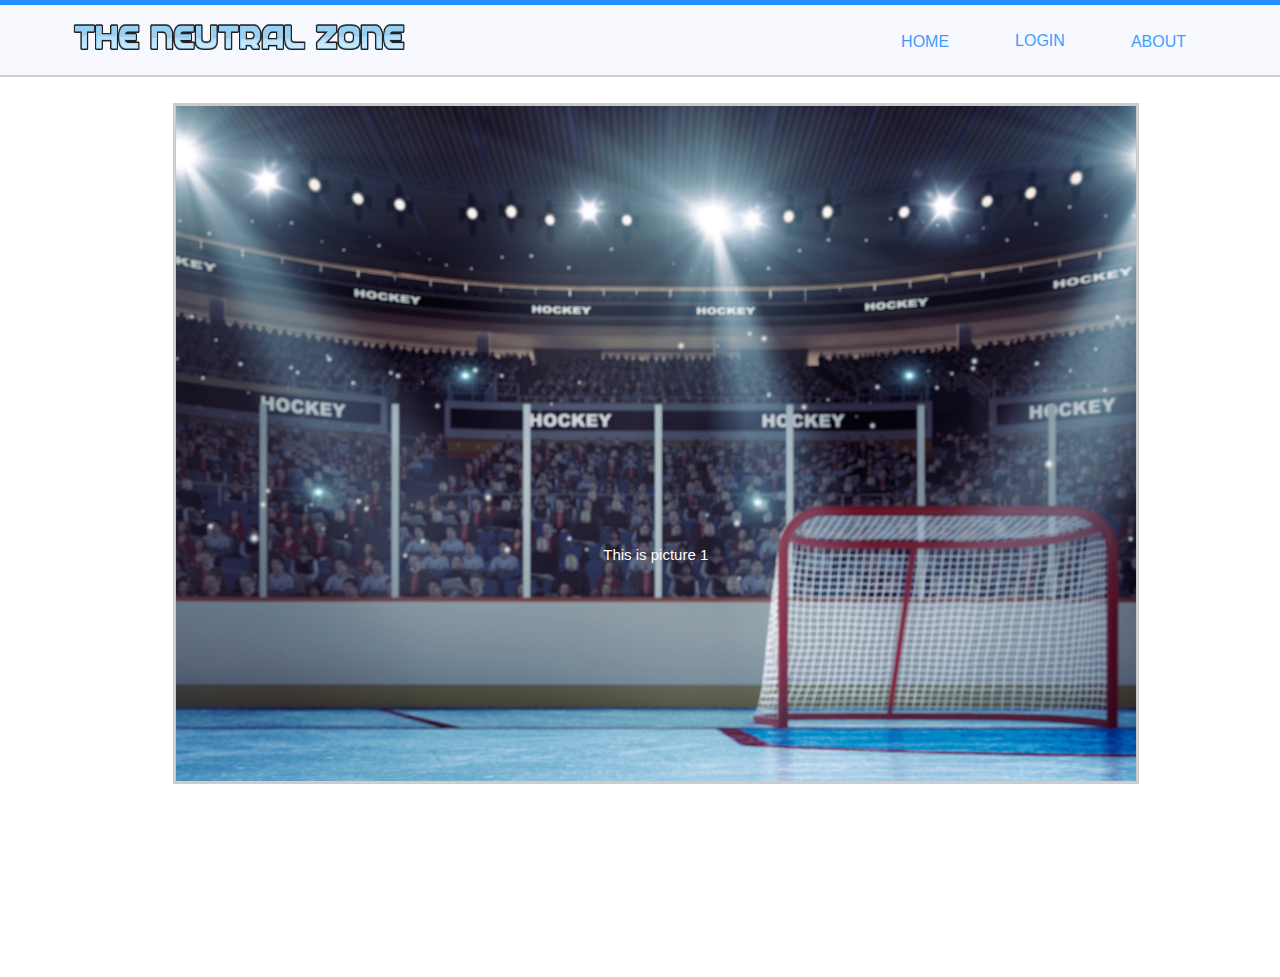
<file: index.html>
<!DOCTYPE html>

<html>
<head>
  <meta charset="utf-8">
  <meta name="viewport" content="width=device-width, initial-scale=1">
  <title>The Neutral Zone</title>
  <link href="css/style.css" rel="stylesheet" type="text/css">
  <script src="js/jquery-3.3.1.min.js"></script>
  <script src="js/main.js"></script>
</head>

<body>
  <header>
    <div class="container">
      <div class="logo">
        <img id="logo" height="60" width="350" src="img/logo.png" alt="">
      </div>
        <nav>
          <ul>
            <li id="home-button"><a href="index.html">Home</a>
            <li><button id="open-button" class="button">Login</button>
            <li id="about-button"><a href="about.html">About</a>
          </ul>
        </nav>
    </div>
  </header>


  <!-- The Login Popup window -->
  <div id="loginmodal" class="modal">
    <div class="modal-content">
      <div class="modal-header">
        <span id="closelogin" class="close-button">&times</span>
        <h1 class="modal-title">login</h1>
      </div>

      <div class="modal-body">
        <label for="uname"><b>Username</b></label>
        <input type="text" placeholder="Enter Username" name="uname" required>

        <label for="psw"><b>Password</b></label>
        <input type="password" placeholder="Enter Password" name="psw" required>

        <button type="submit" class="submit-button">Login</button>

        <label>
          <input type="checkbox" checked="checked" name="remember"> Remember me
        </label>
      </div>

      <div class="container" style="background-color:#f1f1f1">
        <span class="psw">Forgot <a href="#">password?</a></span>
        <span class="register">Don't have an account? <a id="register-button" href="#"> Register </a></span>
      </div>
    </div>
  </div>


  <!-- The Register Popup window -->
  <div id="register-modal" class="modal-rgstr">
    <div class="register-modal-content">
      <div class="modal-header">
        <span id="closeregister" class="close-button">&times</span>
        <h1 class="modal-title">Register</h1>
      </div>
      <div class="register-modal-body">
        <label for="fullname">Full Name</label>
        <input type="text" placeholder="First Name" name="firstname">
        <input type="text" placeholder="Last Name" name="lastname">
        <label for="username">Pick a Username:</label>
        <input type="text" placeholder="jsmith123" name="username">
        <label for="password">Create a Password:</label>
        <input type="password" placeholder="" name="password">
        <label for="confirm-password">Retype Password:</label>
        <input type="password" placeholder="" name="confirm-password">
      </div>
    </div>
  </div>

  <section class="homepage">
    <div class="wrap">
      <div id="arrow-left" class="arrow"></div>
      <div id="slider">
        <div class="slide slide1">
          <div class="slide-content">
            <span>This is picture 1</span>
          </div>
        </div>
        <div class="slide slide2">
          <div class="slide-content">
            <span>This is picture 2</span>
          </div>
        </div>
        <div class="slide slide3">
          <div class="slide-content">
            <span>This is picture 3</span>
          </div>
        </div>
      </div>
    </div>

    <!--<div class="container">
      <h1 class="slogan">All Hockey. All the Time.</h1>
        <p><i>A blog for hockey fans all over the
          world</i></p>
    </<div>-->
  </section>

  <!--<footer>-->
    <!--<p class="foot-writing">The Neutral Zone, Copyright &copy; 2018 </p>-->
    <!--<span class="contact"><a href="#">Contact Us</a></span>-->
  <!--</footer>-->



</body>
</html>
</file>
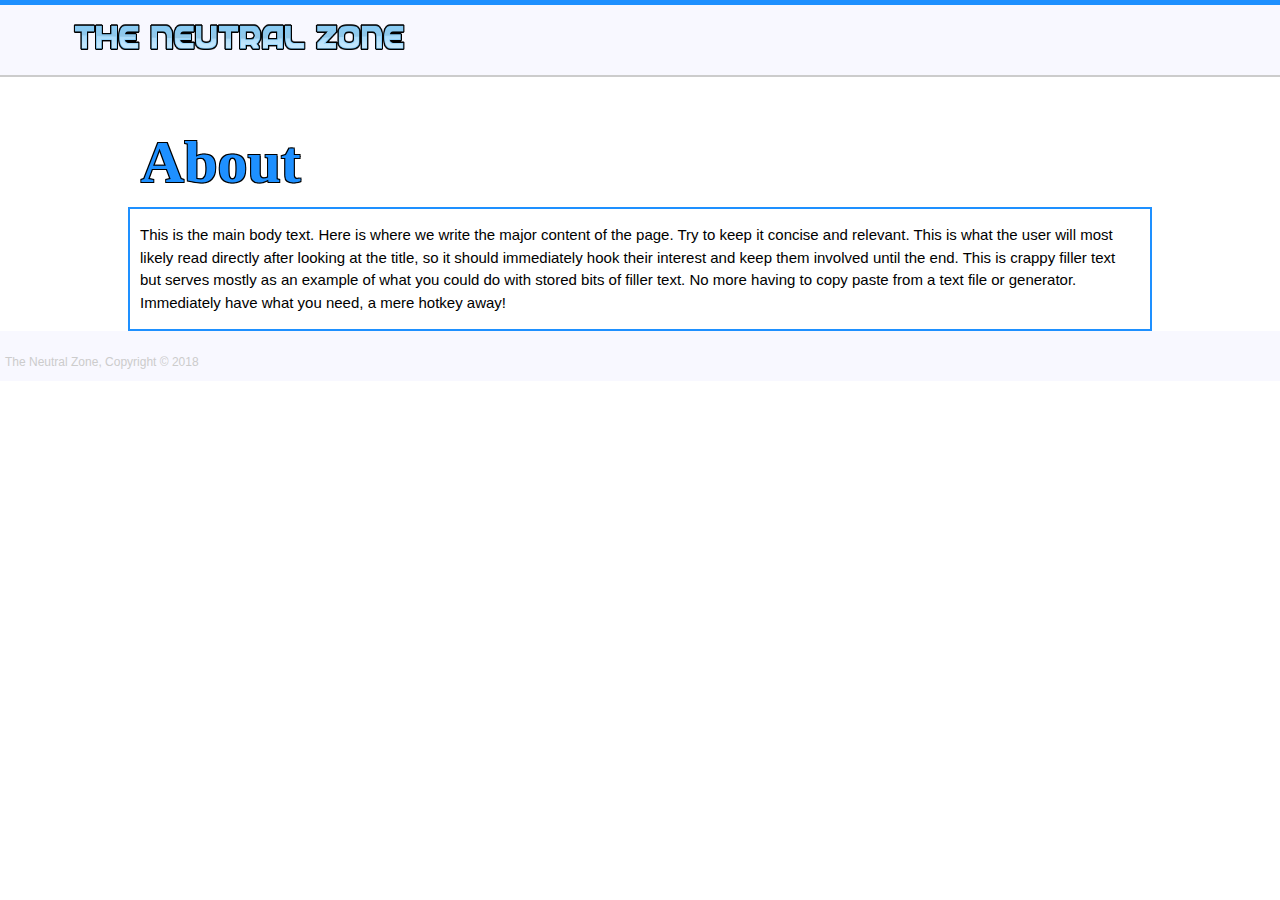
<file: about.html>
<!DOCTYPE html>
<html>
<head>
  <meta charset="utf-8">
  <meta name="viewport" content="width=device-width, initial-scale=1">
  <title>About</title>
  <link href="css/style.css" rel="stylesheet" type="text/css">
  <script src="js/jquery-3.3.1.min.js"></script>
  <script src="js/main.js"></script>
</head>

<body>
  <header>
    <div class="container">
      <div class="logo" >
        <img height="60" width="350" src="img/logo.png" alt="">
      </div>
        <nav>
          <ul>
            <li id="home-button"><a href="index.html">Home</a>
            <li><button id="open-button" class="button">Login</button>
            <li id="about-button"><a href="about.html">About</a>
          </ul>
        </nav>
    </div>
  </header>

  <div id="loginmodal" class="modal">
    <div class="modal-content">
      <div class="modal-header">
        <span id="closelogin" class="close-button">&times</span>
        <h1 class="modal-title">login</h1>
      </div>

      <div class="modal-body">
        <label for="uname"><b>Username</b></label>
        <input type="text" placeholder="Enter Username" name="uname" required>

        <label for="psw"><b>Password</b></label>
        <input type="password" placeholder="Enter Password" name="psw" required>

        <button type="submit" class="submit-button">Login</button>

        <label>
          <input type="checkbox" checked="checked" name="remember"> Remember me
        </label>
      </div>

      <div class="container" style="background-color:#f1f1f1">
        <span class="psw">Forgot <a href="#">password?</a></span>
        <span class="register">Don't have an account? <a href="#"> Register </a></span>
      </div>
    </div>
  </div>

  <section class="aboutpage">
    <h1 class="about-title"> About </h1>
    <div class="about-container">
      <p class="about-p">This is the main body text. Here is where we write the major content of the page.
      Try to keep it concise and relevant. This is what the user will most likely read directly
      after looking at the title, so it should immediately hook their interest and keep them
      involved until the end. This is crappy filler text but serves mostly as an example of
      what you could do with stored bits of filler text. No more having to copy paste from a
      text file or generator. Immediately have what you need, a mere hotkey away!</p>
    </div>

  </section>

  <footer>
    <p class="foot-writing">The Neutral Zone, Copyright &copy; 2018 </p>
  </footer>


  <script src="js/main.js"></script>
</body>
</html>
</file>
<file: css/style.css>
body, #slider, .wrap, .slide-content {
  margin: 0;
  font: 15px/1.5 Arial, Helvetica, sans-serif;
  padding: 0;
  /*background:url('../img/ice.jpg') no-repeat;*/
  background-position: center;
  height: 100vh;
  width: 100%;
  overflow-x: hidden;
}

.wrap{
  position: absolute;
  display: block;
  max-width: 75%;
  max-height: 75%;
  border: 3px solid #cccccc;
  margin-left: 13.5%;
  margin-right: 13.5%;
  margin-top: 2%;
}

/* global */
.container {
  width: 90%;
  margin: auto;
  overflow: hidden;
}

ul{
  margin: 0;
  padding: 0;
}

/*header */
header{
  /*ghost white*/
  background:#f8f8ff;
  color: #ffffff;
  padding-top:0px;
  min-height: 70px;
  border-top:5px solid #1e90ff;
  border-bottom: 2px solid #cccccc;
}

header a{
  color: #1e90ff;
  text-decoration: none;
  text-transform: uppercase;
  font-size: 16px;
  font-weight: 500;
  /*text-shadow: -.5px -.5px 0 #000,
    .5px -.5px 0 #000,
    -.5px .5px 0 #000,
    .5px .5px 0 #000;*/
}

header li{
  float: left;
  display: inline;
  padding: 0 20px 0 20px;
  margin: 10px;
}

header .logo{
  float:left;
  margin: 0;
}

header .logo h1{
  margin: 0;
  color: #1e90ff;
  text-decoration: underline overline #ffffff;
  font-size: 45px;
}

header nav{
  float: right;
  margin-top: 15px;
}

header a:hover{
  color:#cccccc;
  font-weight: bold;
}

#open-button{
  background-color: #f8f8ff;
  border: none;
  text-transform: uppercase;
  font-size: 16px;
  font-weight: 500;
  color: #1e90ff;
  /*text-shadow: -.5px -.5px 0 #000,
    .5px -.5px 0 #000,
    -.5px .5px 0 #000,
    .5px .5px 0 #000;*/
}

#open-button:hover{
  color:#cccccc;
  font-weight: bold;
  cursor: pointer;
}

/* home-page */
.homepage{
  height: 100vh;
  background-size: cover;
  text-align: center;
  opacity: 1;
  color:#ffffff;
}

.slide{
  background-size: cover;
  background-position: center;
  background-repeat: no-repeat;
}

.slide1{background-image: url('../img/hockey.jpg');}
.slide2{background-image: url('../img/chat.jpg');}
.slide3{background-image: url('../img/share.jpeg');}

.slide-content{
  display: flex;
  flex-direction: column;
  justify-content: center;
  align-items: center;
  text-align: center;
}

/* SLIDER */

/*.homepage h1{
  margin-top: 100px;
  font-size: 55px;
  margin-bottom: 10px;
  opacity: 1;
  color: #1e90ff;
  text-shadow: 1.5px 1.5px #404040;
}

.homepage p{
  font-size: 30px;
  text-align: center;
  color: #404040;
}*/

/* login modal */
.modal{
  display: none;
  position: fixed;
  z-index: 1;
  left: 0;
  top: 0;
  height: 100%;
  width: 100%;
  overflow: auto;
  background-color: rgba(0,0,0,.5);
}

.modal-content{
  background-color: #f4f4f4;
  margin: 20% auto;
  padding: 0px;
  width: 50%;
  box-shadow: 0 5px 8px 0 rgba(0, 0, 0, 0.2),
  0 7px 20px 0 rgba(0,0,0,0.17);
  animation-name: modalopen;
  animation-duration: .8s;
}

.modal-header{
  background: #b3b3b3;
  padding: 15px;
  border-bottom: 5px solid #1e90ff;
}

.modal-title{
  margin: 0;
  text-transform: uppercase;
  text-align: center;
  font-size: 22px;
  color: #ffffff;
}

.close-button{
  float: right;
  font-size: 30px;
  color: #ffffff;
}

.close-button:hover, .close-button:focus{
  color: #C0C0C0;
  text-decoration: none;
  cursor: pointer;
}

.modal-body{
  border: 3px solid #f1f1f1;
}

input[type=text], input[type=password] {
    width: 100%;
    padding: 12px 20px;
    margin: 8px 0;
    display: inline-block;
    border: 1px solid #ccc;
    box-sizing: border-box;
}

.submit-button{
  background-color: #1e90ff;
  color: white;
  padding: 14px 20px;
  margin: 8px 0;
  border: none;
  cursor: pointer;
  width: 100%;
}

.submit-button:hover{
  opacity: .8;
}

span.psw{
  float:left;
}

span.register{
  float: right;
}

/** Register Modal */
.modal-rgstr{
  display: none;
  position: fixed;
  z-index: 1;
  left: 0;
  top: 0;
  height: 100%;
  width: 100%;
  overflow: auto;
  background-color: rgba(0,0,0,.5);
}

.register-modal-content{
  background-color: #f4f4f4;
  margin: 20% auto;
  padding: 0px;
  width: 50%;
  box-shadow: 0 5px 8px 0 rgba(0, 0, 0, 0.2),
  0 7px 20px 0 rgba(0,0,0,0.17);
  animation-name: modalopen;
  animation-duration: .8s;
}

.register-modal-body{
  border: 3px solid #f1f1f1;
}




@keyframes modalopen {
  from{opacity: 0}
  to{opacity: 1}

}

/* ABOUT PAGE */
.about-title{
  font-family: cursive;
  font-size: 60px;
  color: #1e90ff;
  text-shadow: -1px -1px 0 #000,
    1px -1px 0 #000,
    -1px 1px 0 #000,
    1px 1px 0 #000;
  text-align: left;
  margin-left: 11%;
  margin-bottom: 0;
}

.about-container{
  border: 2px solid #1e90ff;
  margin-left: 10%;
  margin-right: 10%;
  background: #ffffff;
}
.about-p{
  font: 15px/1.5 Arial, Helvetica, sans-serif;
  margin-left: 10px;
  margin-right: 10px;
}

/* footer */
footer{
  /*position: absolute;*/
  /*background:#b3b3b3;*/
  background: #f8f8ff;
  color: #cccccc;
  padding-top:10px;
  min-height: 40px;
  /*border-top:1px solid #1e90ff;*/
  bottom: 0;
  left: 0;
  right: 0;
}

.foot-writing{
  font-size: 12px;
  padding-left: 5px;
}

/**span.contact{
  padding-right: 5px;
  font-size: 12px;
  color: white;
}*/

/* media queries */
@media(max-width: 760px) {
  header .logo,
  header nav,
  header nav li{
    float: none;
    text-align: center;
    width: 100%;
  }
}

@media screen and (max-width: 300px) {
    span.psw {
        display: block;
        float: none;
    }
}

@media(max-width: 400px) {
  .homepage h1{
    font-size: 30px;
  }
  .homepage p{
    font-size: 20px;
  }
}
</file>
